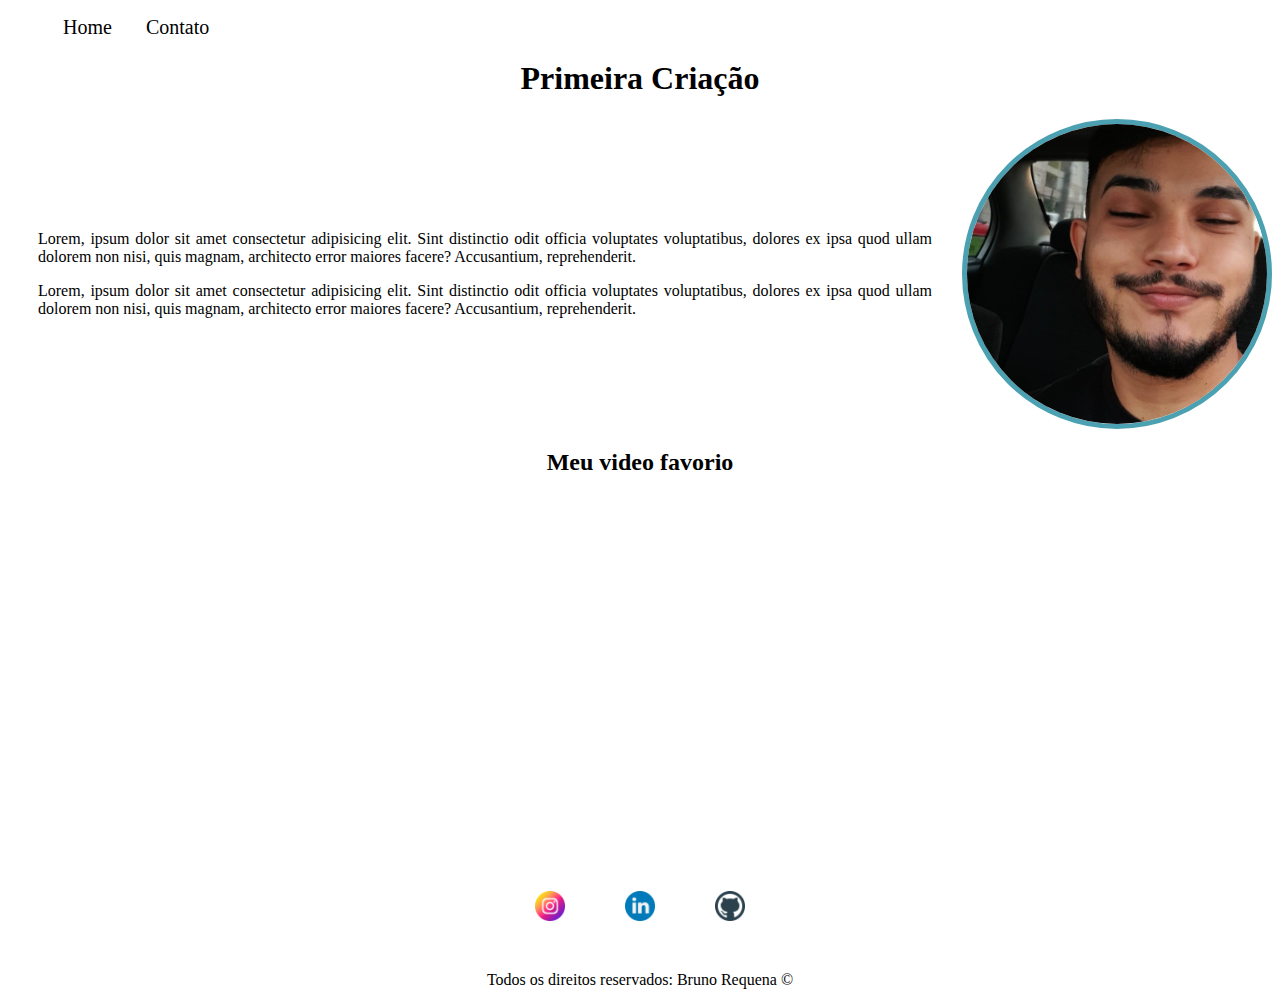
<file: index.html>
<!DOCTYPE html>
<html lang="pt-br">
<head>
    <meta charset="UTF-8">
    <meta http-equiv="X-UA-Compatible" content="IE=edge">
    <meta name="viewport" content="width=device-width, initial-scale=1.0">
    <title>Meu Perfil</title>
    <link rel="stylesheet" href="assets/css/style.css">
</head>
<body>
    <ul id="menu">
        <li>
            <a href="index.html">Home</a>
        </li>
        <li>
            <a href="contato.html">Contato</a>
        </li>
    </ul>

<h1 class="center">Primeira Criação</h1>
    <div class="container">
        <div class="p-30">    
            <p class="justify">
            Lorem, ipsum dolor sit amet consectetur adipisicing elit. Sint distinctio odit 
            officia voluptates voluptatibus, dolores ex ipsa quod ullam dolorem non nisi, 
            quis magnam, architecto error maiores facere? Accusantium, reprehenderit.
            </p>
            <p class="justify">
            Lorem, ipsum dolor sit amet consectetur adipisicing elit. Sint distinctio odit 
            officia voluptates voluptatibus, dolores ex ipsa quod ullam dolorem non nisi, 
            quis magnam, architecto error maiores facere? Accusantium, reprehenderit.
            </p>
        </div>
        <img class="br-50 wh-300 p-30" src="assets/img/eu.jpg" alt="Foto do criador do conteudo">
    </div>

<h2 class="center">Meu video favorio</h2>
<div class="container mb-50">
    <iframe width="560" 
    height="315" 
    src="https://www.youtube.com/embed/xieNgL1-9wI" 
    title="YouTube video player" 
    frameborder="0" 
    allow="accelerometer; autoplay; clipboard-write; encrypted-media; gyroscope; picture-in-picture" 
    allowfullscreen></iframe>
</div>  

<footer>

    <div class="container">
        <a href="https://www.instagram.com/bruno_req/">
            <img class="tm-social p-30" src="assets/instagram.png" alt="Logo do instagram">
        </a>
        <a href="https://www.linkedin.com/in/bruno-requena-2795411a4/">
            <img class="tm-social p-30" src="assets/linkedin.png" alt="Logo do linkedin">
        </a>
        <a href="https://github.com/BrunoRequena">
            <img class="tm-social p-30" src="assets/github.png" alt="Logo do GitHub">
        </a>
    </div>

    <p class="center">
      Todos os direitos reservados:  Bruno Requena &copy;
    </p> 
</footer>

<script src="assets/JS/script.js"></script>

</body>
</html>
</file>
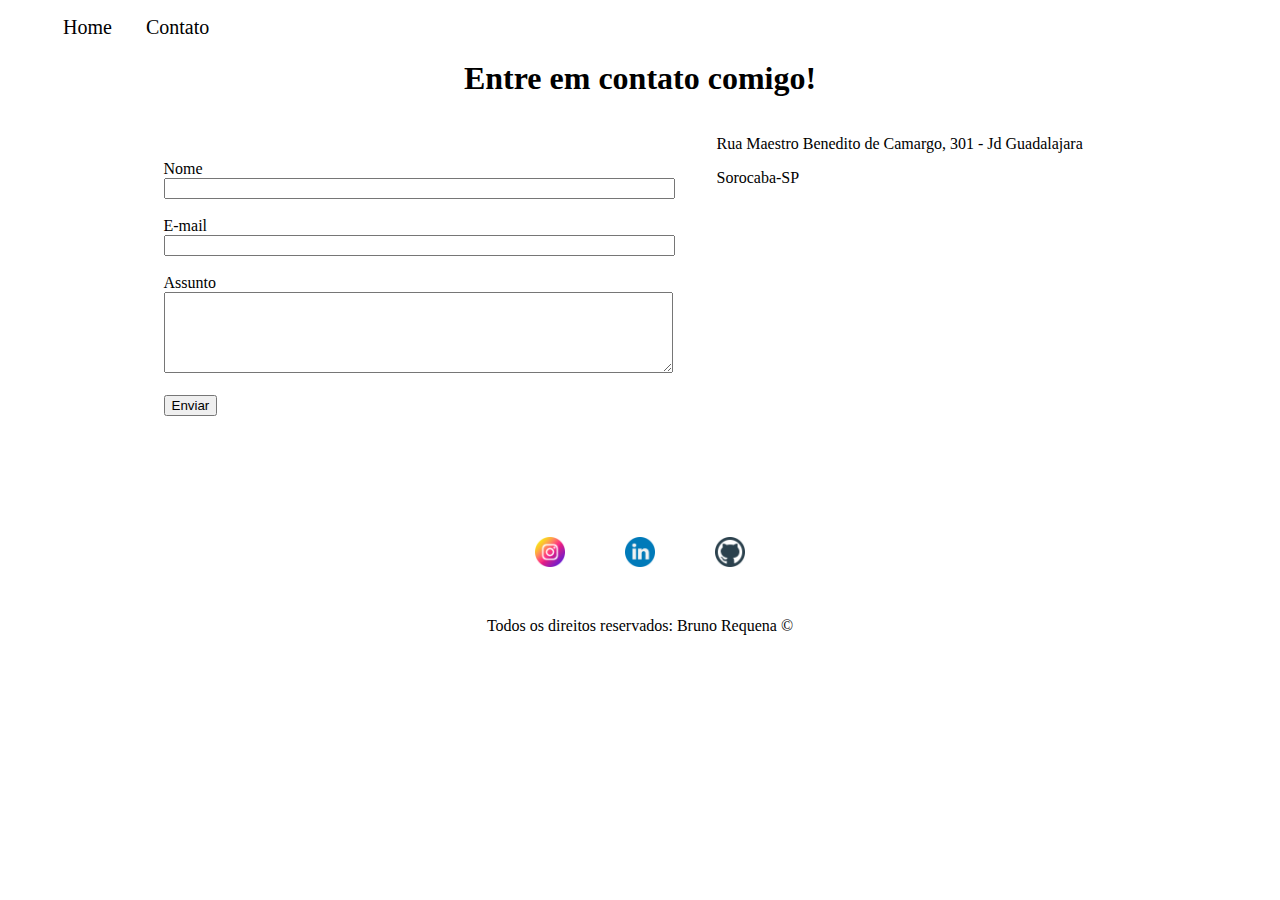
<file: contato.html>
<!DOCTYPE html>
<html lang="pt-br">
<head>
    <meta charset="UTF-8">
    <meta http-equiv="X-UA-Compatible" content="IE=edge">
    <meta name="viewport" content="width=device-width, initial-scale=1.0">
    <link rel="stylesheet" href="assets/css/style.css">
    <title>Contato</title>
</head>
<body>
    <ul id="menu">
        <li>
            <a href="index.html">Home</a>
        </li>
        <li>
            <a href="contato.html">Contato</a>
        </li>
    </ul>

    <h1 class="center">Entre em contato comigo!</h1>
    
    <div class="container mb-50">
        <div>
        <form>
            <label for="nome">Nome</label> <br>
            <input type="text" id="nome" onkeyup="validaNome()">
            <div id="txtNome"></div>
            <br>
            <label for="email">E-mail</label> <br>
            <input type="email" id="email" onkeyup="validaEmail()">
            <div id="txtEmail"></div>
            <br>
            <label for="assunto">Assunto</label> <br>
            <textarea type="assunto" id="assunto" cols="60" rows="5"></textarea>
            <div id="txtAssunto"></div>
            <br>
            <button onclick="enviar()">Enviar</button>
        </form>

        </div>
        <div class="ml-50">
            <p>Rua Maestro Benedito de Camargo, 301 - Jd Guadalajara</p>
            <p>Sorocaba-SP</p>

            <iframe src="https://www.google.com/maps/embed?pb=!1m18!1m12!1m3!1d3658.2683595991316!2d-47.489267084640645!3d-23.522848466057127!2m3!1f0!2f0!3f0!3m2!1i1024!2i768!4f13.1!3m3!1m2!1s0x94c58afd4a73fedd%3A0xb17b9b27cf92a618!2sR.%20Maestro%20Benedito%20Camargo%2C%20301%20-%20Jardim%20Guadalajara%2C%20Sorocaba%20-%20SP%2C%2018045-530!5e0!3m2!1spt-BR!2sbr!4v1647454840994!5m2!1spt-BR!2sbr" 
            width="400" 
            height="250" 
            style="border:0;" 
            allowfullscreen="" 
            loading="lazy"
            onmousemove="zoom()"
            onmouseout="normal()"
            id="mapa">
            </iframe>
        </div>
    </div>

    <footer>

        <div class="container">
            <a href="https://www.instagram.com/bruno_req/">
                <img class="tm-social p-30" src="assets/instagram.png" alt="Logo do instagram">
            </a>
            <a href="https://www.linkedin.com/in/bruno-requena-2795411a4/">
                <img class="tm-social p-30" src="assets/linkedin.png" alt="Logo do linkedin">
            </a>
            <a href="https://github.com/BrunoRequena">
                <img class="tm-social p-30" src="assets/github.png" alt="Logo do GitHub">
            </a>
        </div>
    
        <p class="center">
          Todos os direitos reservados:  Bruno Requena &copy;
        </p> 
    </footer>
    <script src="assets/JS/script.js"></script>
</body>
</html>
</file>
<file: assets/css/style.css>
/* Estilo da pagina index.html */

.center{
    text-align: center;
}

.justify{
    text-align: justify;
}

.container{
    display: flex;
    flex-flow:row;
    justify-content: center;
    align-items: center;
}

#menu li{
    display: inline;
    padding: 15px;
}

#menu li a{
    text-decoration: none;
    color: black;
    font-size: 20px;
}

#menu li a:hover{
    color: gray;
}

.p-30{
    padding: 30px;
}

.br-50{
    border-radius: 50%;
    border: 5px solid rgb(75, 161, 177);
    padding: 0px;
}

.wh-300{
    width: 300px;
    height: 300px;
}

.tm-social{
    width: 30px;
    height: 30px;
}

.mb-50{
    margin-bottom: 50px;
}

/* Estilo da pagina contato.html */

.ml-50{
    margin-left: 50px;
}
</file>
